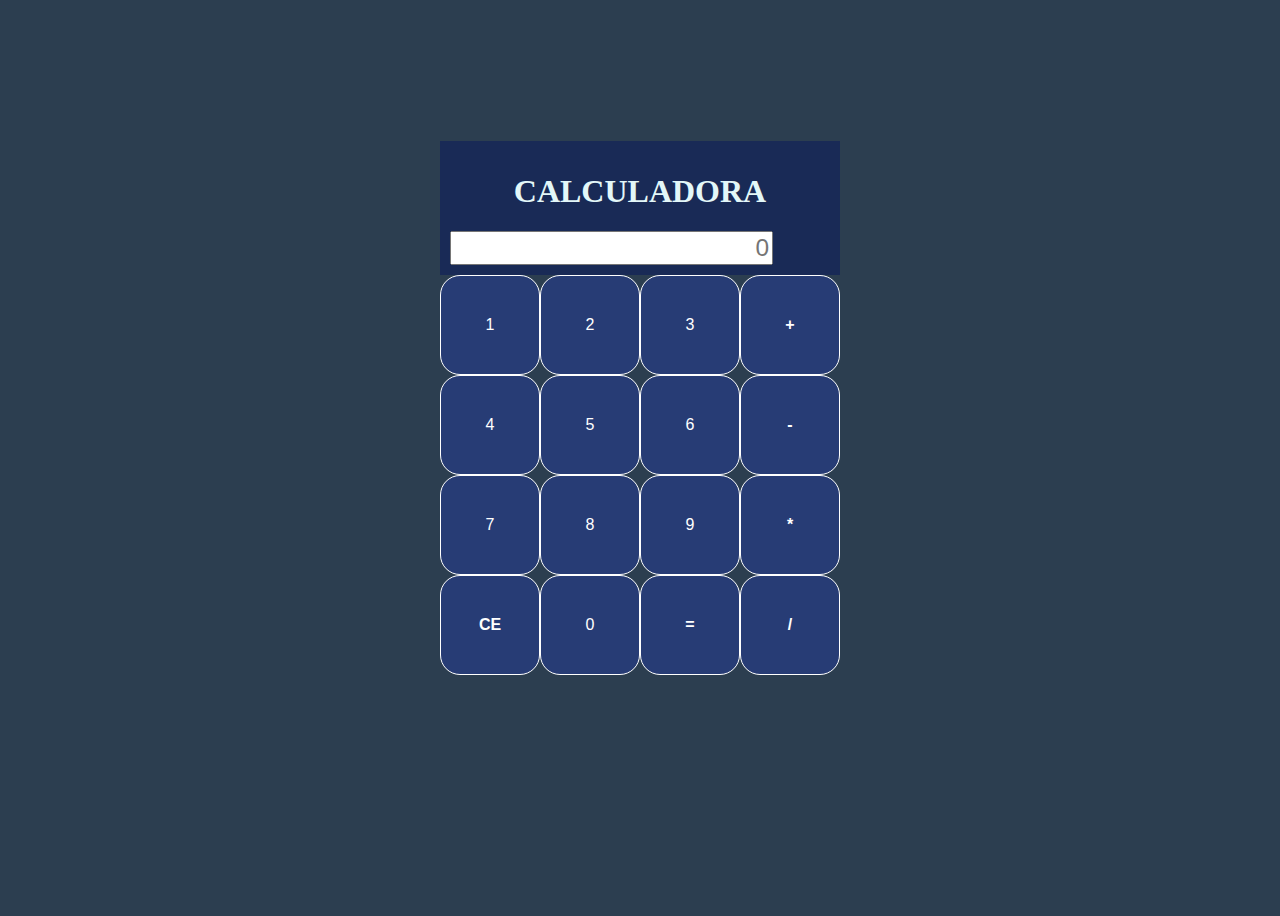
<file: 7.1-Entrega_Ejercicio_JS_Basico/NIVEL2-3/index.html>
<!DOCTYPE html>
<html lang="en">
<head>
    <meta charset="UTF-8">
    <meta name="viewport" content="width=device-width, initial-scale=1.0">
    <title>Calculadora JS</title>
    <link rel="stylesheet" href="css/estilo.css">
</head>
<body>
    <div class="calculadora">
        <div class="output">
            <h1>CALCULADORA</h1>
            <input class="display" type="text" id="result" placeholder="0">
        </div>
        <button name="numero">1</button>
        <button name="numero">2</button>
        <button name="numero">3</button>
        <button name="operacion"><b>+</b></button>
        <button name="numero">4</button>
        <button name="numero">5</button>
        <button name="numero">6</button>
        <button name="operacion"><b>-</b></button>
        <button name="numero">7</button>
        <button name="numero">8</button>
        <button name="numero">9</button>
        <button name="operacion"><b>*</b></button>
        <button name="borrar"><b>CE</b></button>
        <button name="numero">0</button>
        <button name="igual"><b>=</b></button>
        <button name="operacion"><b>/</b></button>
    </div>
    <script src="js/archivo.js" type="text/javascript"></script>
</body>
</html>
</file>
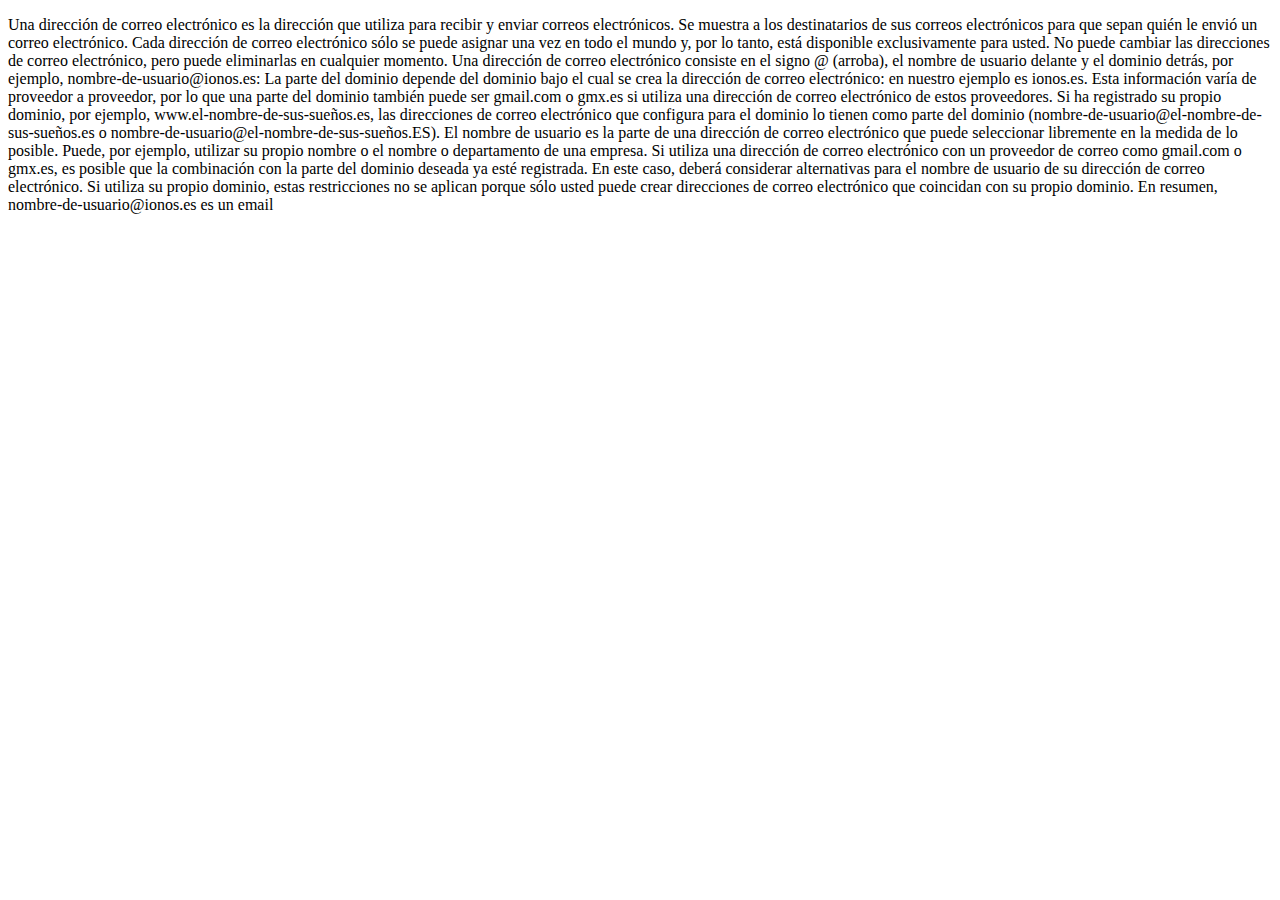
<file: 7.2-Entrega_Letras_Repetidas/NIVEL2/index.html>
<!DOCTYPE html>
<html lang="es">
<head>
    <meta charset="UTF-8">
    <meta http-equiv="X-UA-Compatible" content="IE=edge">
    <meta name="viewport" content="width=device-width, initial-scale=1.0">
    <title>Document</title>
</head>
<body>
    <p id="email">Una dirección de correo electrónico es la dirección que utiliza para recibir y enviar correos electrónicos. Se muestra a los destinatarios de sus correos electrónicos para que sepan quién le envió un correo electrónico. Cada dirección de correo electrónico sólo se puede asignar una vez en todo el mundo y, por lo tanto, está disponible exclusivamente para usted. No puede cambiar las direcciones de correo electrónico, pero puede eliminarlas en cualquier momento. Una dirección de correo electrónico consiste en el signo @ (arroba), el nombre de usuario delante y el dominio detrás, por ejemplo, nombre-de-usuario@ionos.es: La parte del dominio depende del dominio bajo el cual se crea la dirección de correo electrónico: en nuestro ejemplo es ionos.es. Esta información varía de proveedor a proveedor, por lo que una parte del dominio también puede ser gmail.com o gmx.es si utiliza una dirección de correo electrónico de estos proveedores. Si ha registrado su propio dominio, por ejemplo, www.el-nombre-de-sus-sueños.es, las direcciones de correo electrónico que configura para el dominio lo tienen como parte del dominio (nombre-de-usuario@el-nombre-de-sus-sueños.es o nombre-de-usuario@el-nombre-de-sus-sueños.ES). El nombre de usuario es la parte de una dirección de correo electrónico que puede seleccionar libremente en la medida de lo posible. Puede, por ejemplo, utilizar su propio nombre o el nombre o departamento de una empresa. Si utiliza una dirección de correo electrónico con un proveedor de correo como gmail.com o gmx.es, es posible que la combinación con la parte del dominio deseada ya esté registrada. En este caso, deberá considerar alternativas para el nombre de usuario de su dirección de correo electrónico. Si utiliza su propio dominio, estas restricciones no se aplican porque sólo usted puede crear direcciones de correo electrónico que coincidan con su propio dominio. En resumen, nombre-de-usuario@ionos.es es un email</p>

    <script src="js/archivo.js"></script>
</body>
</html>
</file>
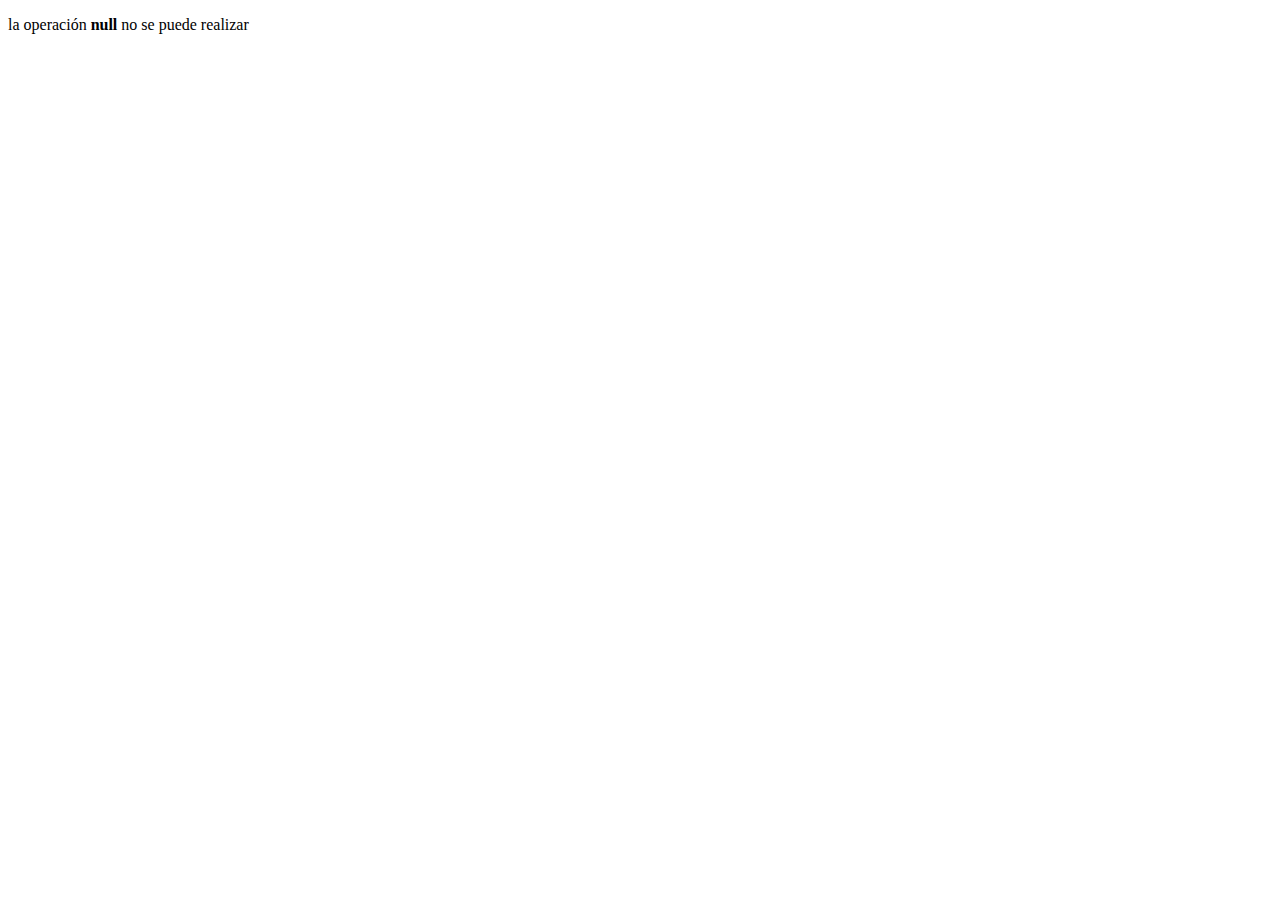
<file: 7.1-Entrega_Ejercicio_JS_Basico/NIVEL1/ejercicio-8/index.html>
<!DOCTYPE html>
<html lang="es">
<head>
    <meta charset="UTF-8">
    <meta http-equiv="X-UA-Compatible" content="IE=edge">
    <meta name="viewport" content="width=device-width, initial-scale=1.0">
    <title>ejercicio 7</title>
    <script src="./js/archivo.js"></script>
</head>
<body>
    
</body>
</html>
</file>
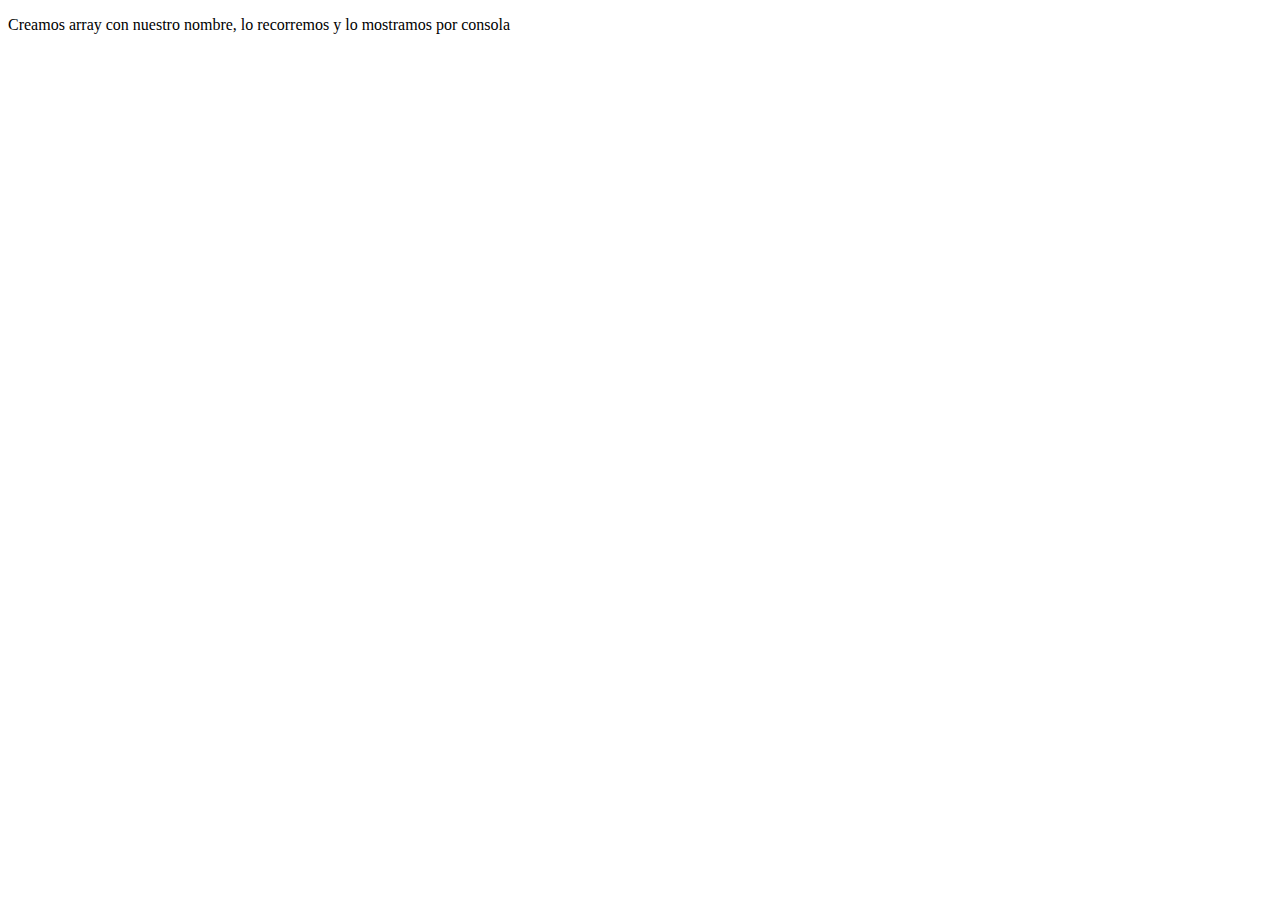
<file: 7.2-Entrega_Letras_Repetidas/NIVEL1/ejercicio1/index.html>
<!DOCTYPE html>
<html lang="es">
<head>
    <meta charset="UTF-8">
    <meta http-equiv="X-UA-Compatible" content="IE=edge">
    <meta name="viewport" content="width=device-width, initial-scale=1.0">
    <title>Document</title>
</head>
<body>
    <p>Creamos array con nuestro nombre, lo recorremos y lo mostramos por consola</p>
    

    <script src="js/archivo.js"></script>
</body>
</html>
</file>
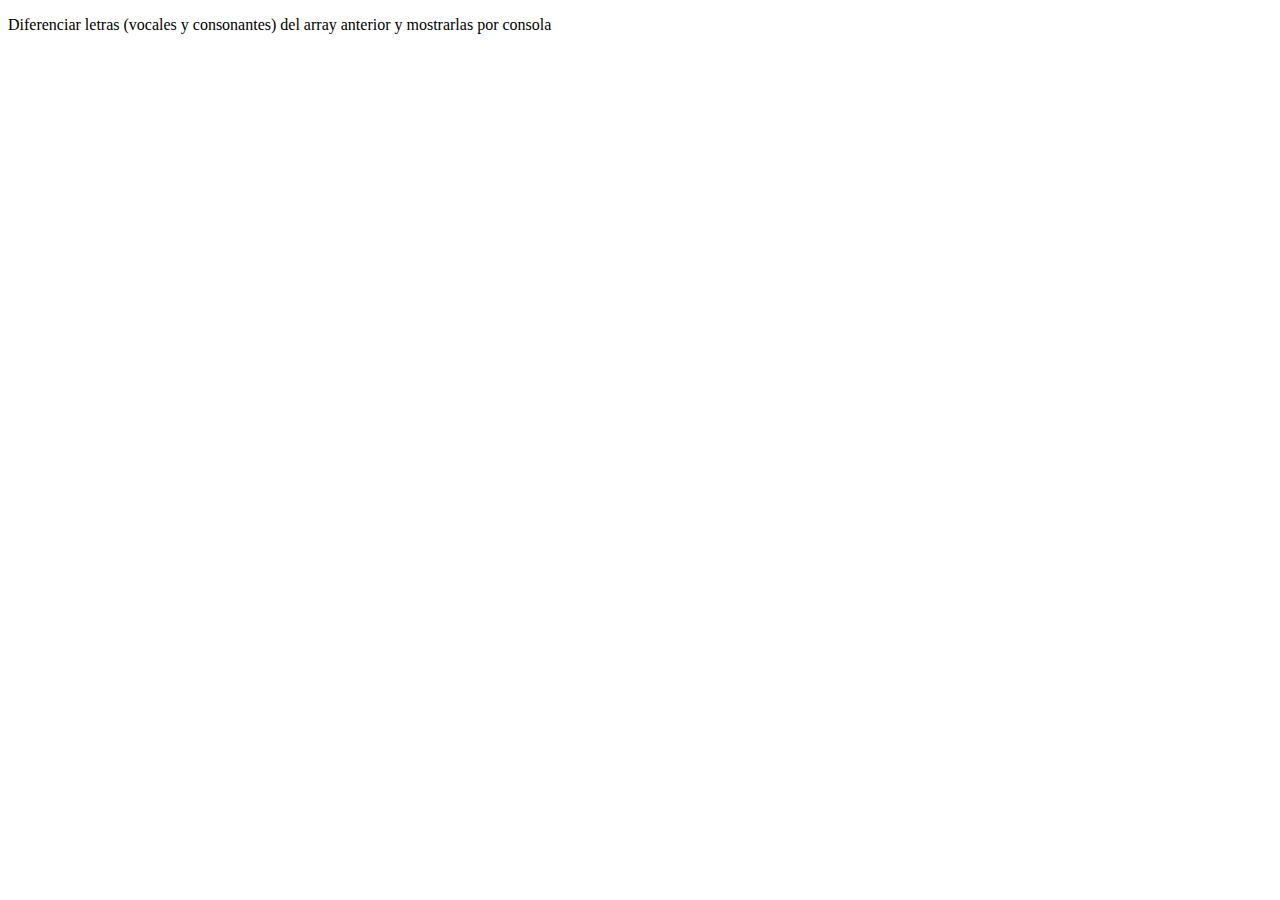
<file: 7.2-Entrega_Letras_Repetidas/NIVEL1/ejercicio2/index.html>
<!DOCTYPE html>
<html lang="es">
<head>
    <meta charset="UTF-8">
    <meta http-equiv="X-UA-Compatible" content="IE=edge">
    <meta name="viewport" content="width=device-width, initial-scale=1.0">
    <title>Document</title>
</head>
<body>
    <p>Diferenciar letras (vocales y consonantes) del array anterior y mostrarlas por consola</p>

    <script src="js/archivo.js"></script>
</body>
</html>
</file>
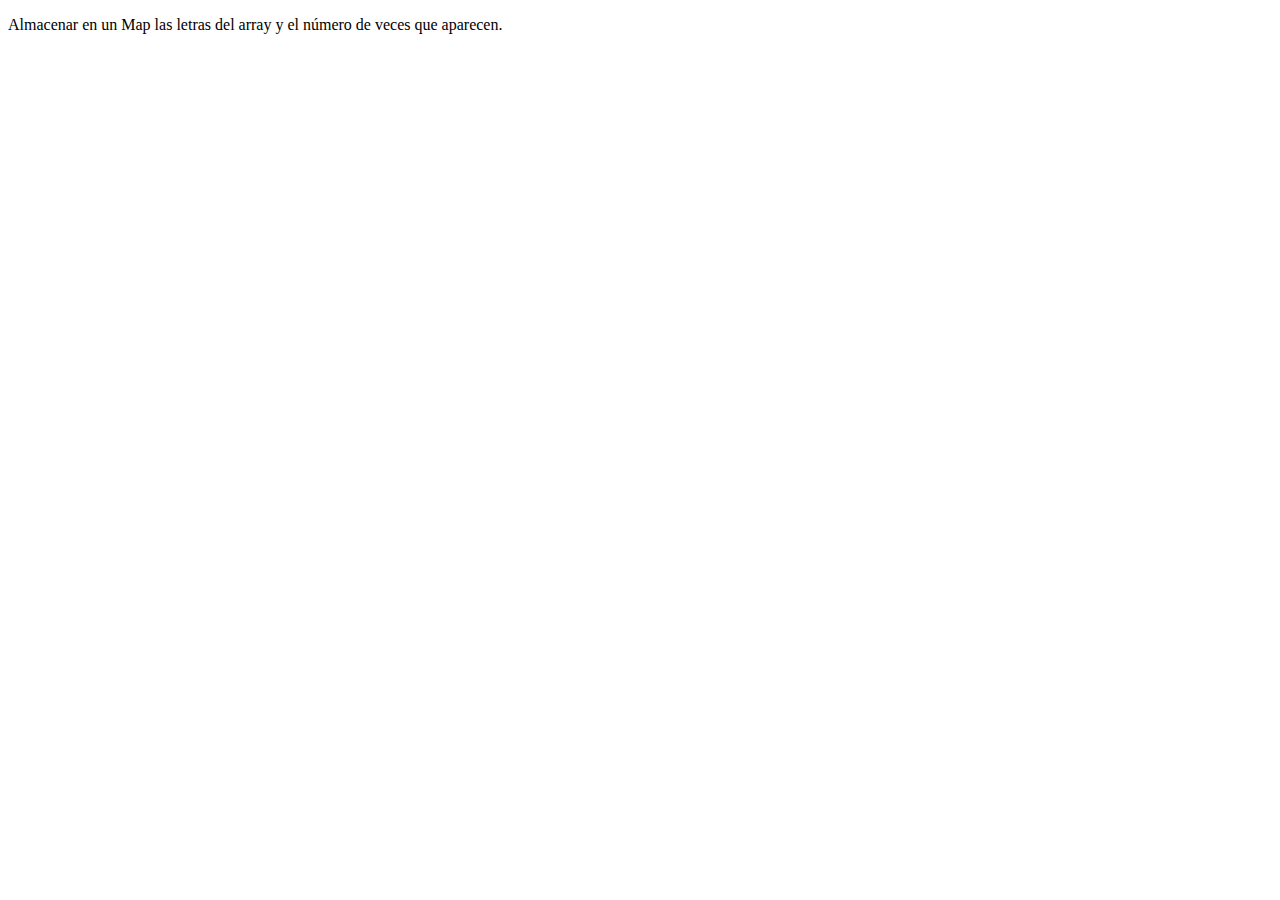
<file: 7.2-Entrega_Letras_Repetidas/NIVEL1/ejercicio3/index.html>
<!DOCTYPE html>
<html lang="es">
<head>
    <meta charset="UTF-8">
    <meta http-equiv="X-UA-Compatible" content="IE=edge">
    <meta name="viewport" content="width=device-width, initial-scale=1.0">
    <title>Document</title>
</head>
<body>
    <p>Almacenar en un Map las letras del array y el número de veces que aparecen.</p>

    <script src="js/archivo.js"></script>
</body>
</html>
</file>
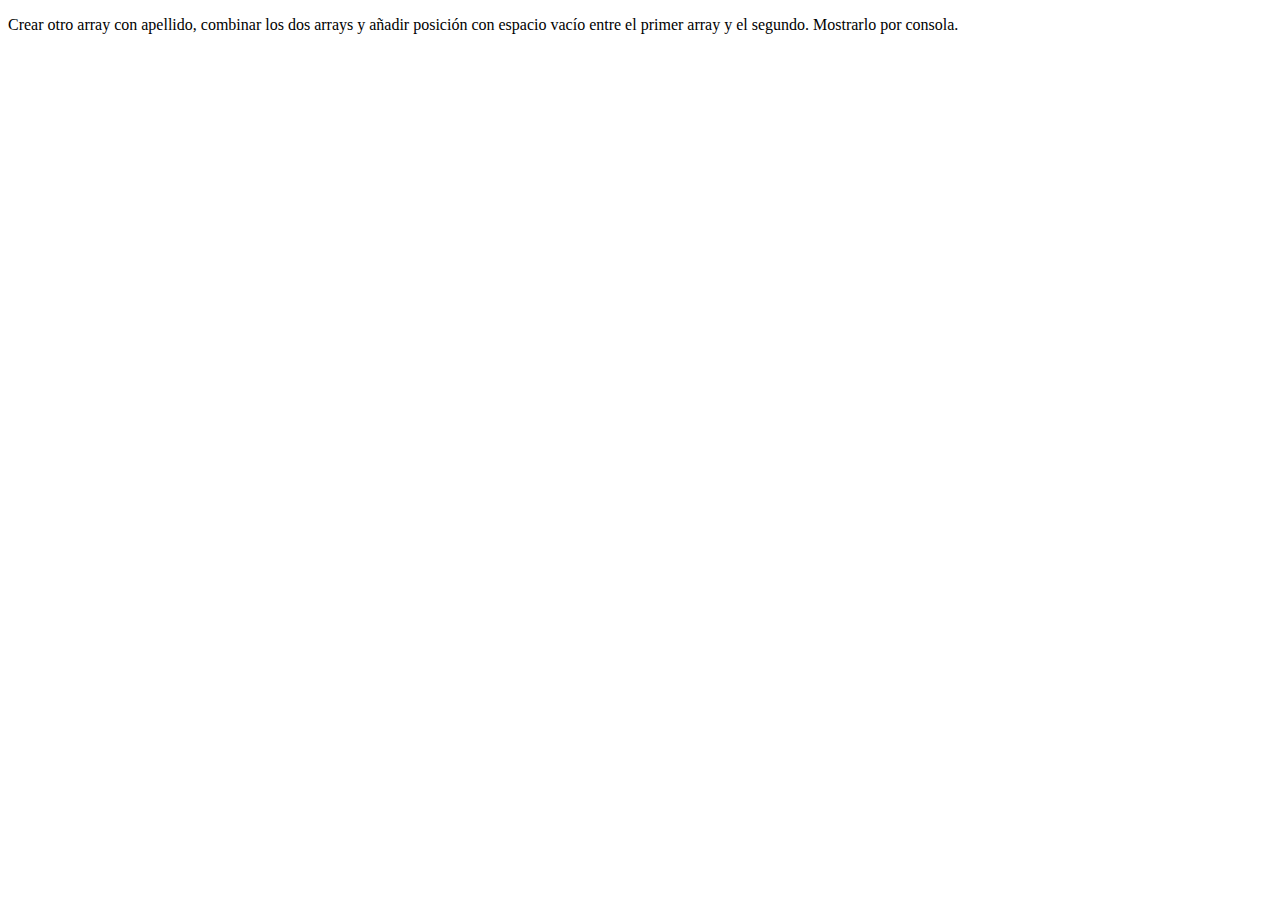
<file: 7.2-Entrega_Letras_Repetidas/NIVEL1/ejercicio4/index.html>
<!DOCTYPE html>
<html lang="es">
<head>
    <meta charset="UTF-8">
    <meta http-equiv="X-UA-Compatible" content="IE=edge">
    <meta name="viewport" content="width=device-width, initial-scale=1.0">
    <title>Document</title>
</head>
<body>
    <p>Crear otro array con apellido, combinar los dos arrays y añadir posición con espacio vacío entre el primer array y el segundo. Mostrarlo por consola.</p>

    <script src="js/archivo.js"></script>
</body>
</html>
</file>
<file: 7.1-Entrega_Ejercicio_JS_Basico/NIVEL2-3/css/estilo.css>
h1 {
    color:rgb(227, 247, 248);
    text-align: center;

}


body {
    background-color: #2c3e50;
    
}

.calculadora {
    display: grid;
    justify-content: center;
    align-content: center;
    min-height: 100vh;
    grid-template-columns: repeat(4, 100px);
    grid-template-rows: minmax(120px, auto) repeat(5, 100px);
}
.calculadora > button {
    cursor: pointer;
    font-size: 1rem;
    border: 1px solid white;
    outline: none;
    background-color: #273c75;
    color: white;
    width: 100px;
    height: 100px;
    border-radius: 20px;
    0%-webkit-border-radius: 0%;
    -moz-border-radius: 20px;
    -ms-border-radius: 20px;
    -o-border-radius: 20px;
    -webkit-border-radius: 20px;
}

.output {
    grid-column: -1 / 1;
    background-color: #192a56;
    display:center;
    align-items: center;
    justify-content: center;
    flex-direction: inherit;
    padding: 10px;
}

.output .display {
    color: black;
    font-size: 1.53rem;
    text-align: right;

}

.calculadora > button:hover {
    background-color: #192a56;
    font-size: 2.5rem;
}
</file>
